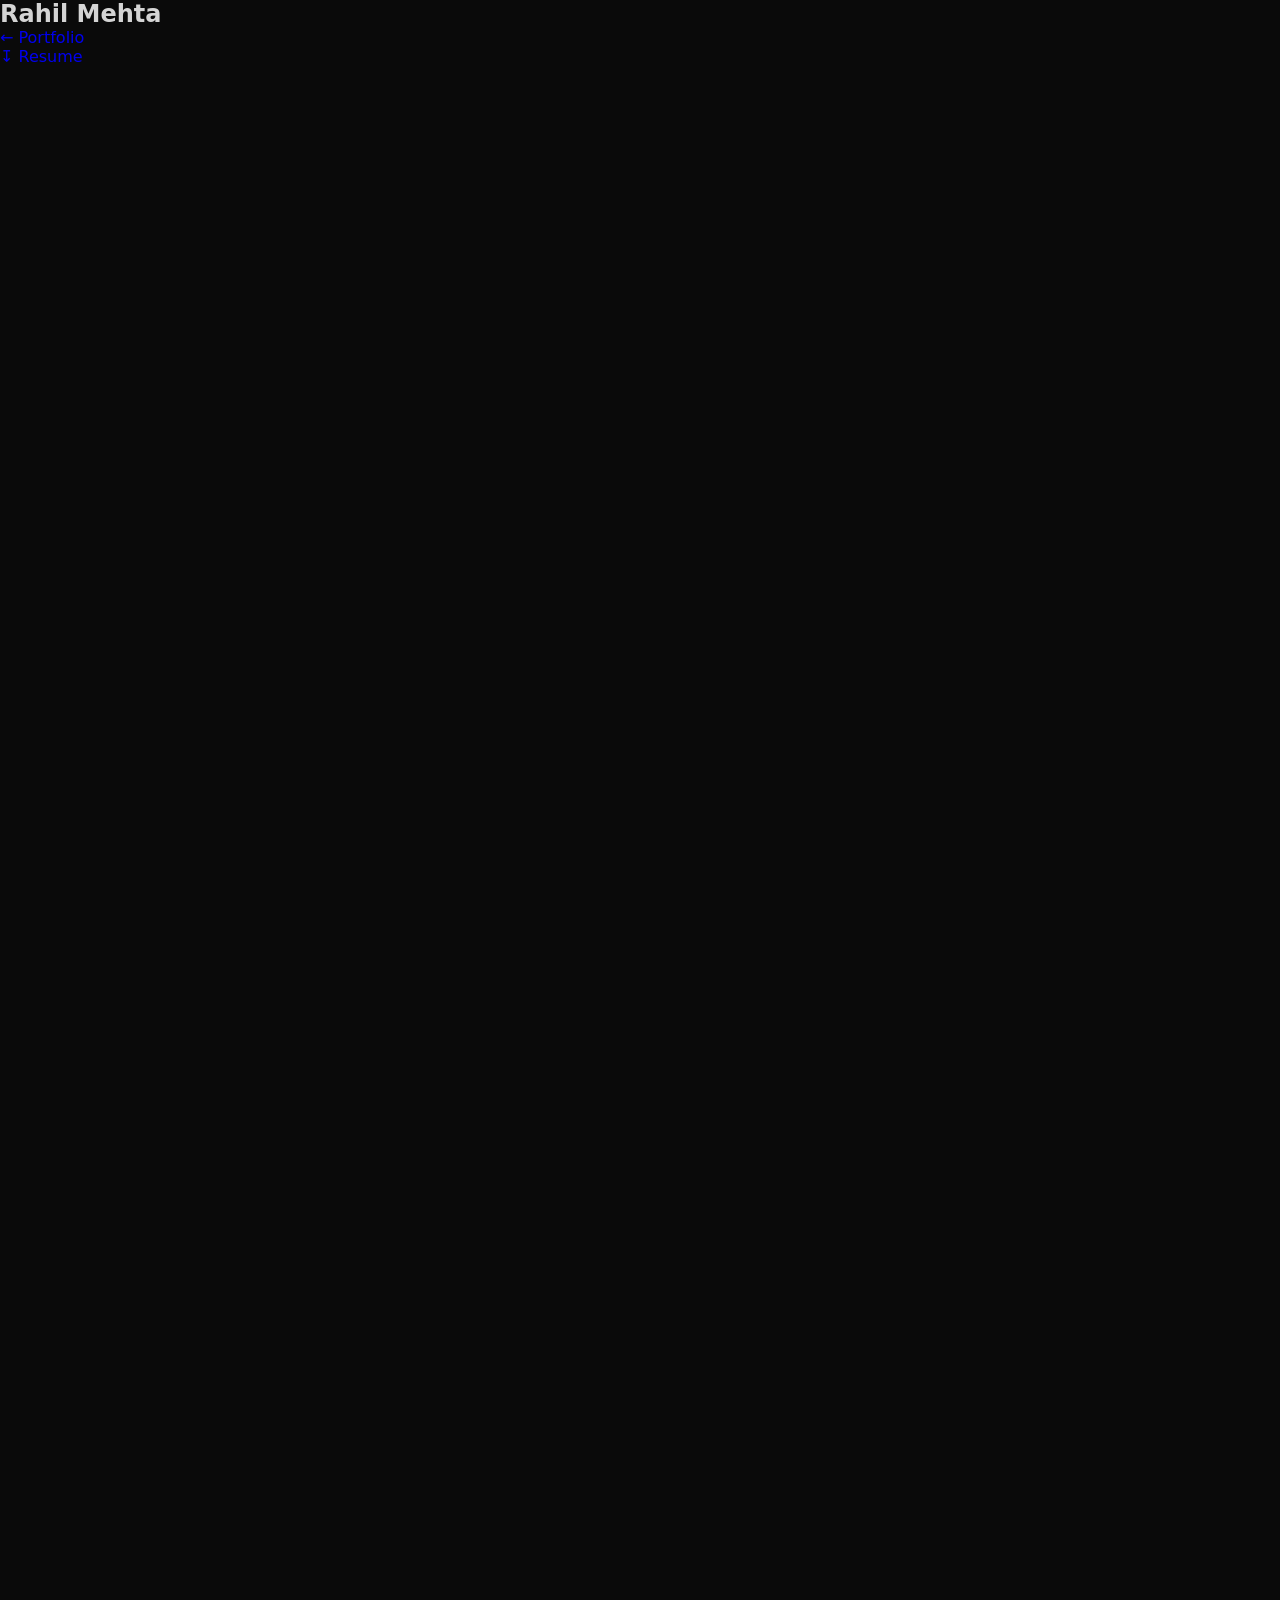
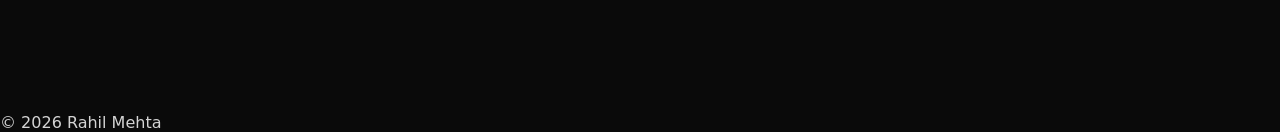
<file: life.html>
<!doctype html>
<html lang="en">
<head>
    <meta charset="utf-8" />
    <meta name="viewport" content="width=device-width, initial-scale=1" />
    <title>Rahil Mehta — Life & Interests</title>
    <meta name="color-scheme" content="light" />
    <link rel="stylesheet" href="styles.css?v=2" />
    <link rel="stylesheet" href="https://cdnjs.cloudflare.com/ajax/libs/font-awesome/6.5.0/css/all.min.css">
</head>
<body>

<header class="site-header">
    <nav class="nav wrap">
        <h1 class="logo">Rahil Mehta</h1>
        <a href="index.html">← Portfolio</a>
        <div class="spacer"></div>
        <a class="btn" href="/documents/resume.pdf">↧ Resume</a>
    </nav>
</header>

<main class="wrap">

    <section class="section hero-bg">
        <div class="overlay"></div>
        <div class="about">
            <p class="eyebrow">Life & Interests</p>
            <h2 class="h2">Beyond the code.</h2>
            <p class="muted">Photography, illustration, books, food — the things that keep me going outside of work.</p>
        </div>
    </section>

    <!-- Photography -->
    <section id="photography" class="section">
        <p class="eyebrow">Photography</p>
        <h2 class="h2">Things I've captured.</h2>
        <div id="photos-grid"></div>
    </section>



</main>

<footer class="site-footer">
    <p>© <span id="year"></span> Rahil Mehta</p>
</footer>

<script src="life.js"></script>
</body>
</html>
</file>
<file: styles.css>
/* ── Design tokens ── */
:root {
  --bg:           #0A0A0A;
  --surface:      #111111;
  --surface-2:    #161616;
  --border:       #1F1F1F;
  --border-light: #2A2A2A;
  --orange:       #FF6B00;
  --orange-dim:   rgba(255,107,0,0.12);
  --orange-glow:  rgba(255,107,0,0.35);
  --orange-mid:   rgba(255,107,0,0.6);
  --text:         #D4D4D4;
  --text-bright:  #E8E8E8;
  --text-muted:   #6A6A6A;
  --text-dim:     #444444;
  --green:        #4EC9B0;
  --blue:         #569CD6;
  --purple:       #C586C0;
  --yellow:       #DCDCAA;
  --red:          #F44747;
  --sidebar-w:    240px;
  --titlebar-h:   38px;
  --statusbar-h:  24px;
  --mono:         'JetBrains Mono', 'Fira Code', 'SF Mono', monospace;
  --sans:         'Inter', system-ui, sans-serif;
}

/* ── Reset ── */
*, *::before, *::after { box-sizing: border-box; margin: 0; padding: 0; }
html { height: 100%; scroll-behavior: smooth; }
body {
  height: 100%;
  font-family: var(--sans);
  background: var(--bg);
  color: var(--text);
  overflow: hidden;
}
a { text-decoration: none; }
button { cursor: pointer; border: none; background: none; }

/* ── Root IDE frame ── */
.ide-root {
  height: 100vh;
  display: flex;
  flex-direction: column;
  background: var(--bg);
}

/* ═══════════════════════════════════════
   TITLE BAR
═══════════════════════════════════════ */
.title-bar {
  height: var(--titlebar-h);
  flex-shrink: 0;
  display: flex;
  align-items: center;
  background: var(--surface);
  border-bottom: 1px solid var(--border);
  gap: 0;
  overflow: hidden;
  user-select: none;
}

.traffic-lights {
  display: flex;
  align-items: center;
  gap: 6px;
  padding: 0 14px;
  flex-shrink: 0;
  border-right: 1px solid var(--border);
  height: 100%;
}
.dot {
  width: 12px; height: 12px;
  border-radius: 50%;
}
.dot-red    { background: #FF5F57; }
.dot-yellow { background: #FEBC2E; }
.dot-green  { background: #28C840; }

.tab-bar {
  display: flex;
  align-items: stretch;
  flex: 1;
  overflow-x: auto;
  overflow-y: hidden;
  scrollbar-width: none;
  height: 100%;
}
.tab-bar::-webkit-scrollbar { display: none; }

.tab {
  display: inline-flex;
  align-items: center;
  gap: 6px;
  padding: 0 14px;
  font-family: var(--mono);
  font-size: 12px;
  color: var(--text-muted);
  background: var(--surface);
  border-right: 1px solid var(--border);
  white-space: nowrap;
  transition: background 0.15s, color 0.15s;
  flex-shrink: 0;
  height: 100%;
}
.tab:hover { background: var(--surface-2); color: var(--text); }
.tab.active {
  background: var(--bg);
  color: var(--text-bright);
  border-bottom: 2px solid var(--orange);
}

.tab-badge {
  font-size: 9px;
  font-weight: 700;
  padding: 1px 4px;
  border-radius: 3px;
  letter-spacing: 0.04em;
}
.tab-badge.ts   { background: #1a73b4; color: #fff; }
.tab-badge.md   { background: #4d7a5a; color: #fff; }
.tab-badge.json { background: #7e4a1a; color: #fff; }
.tab-badge.git  { background: #6b3070; color: #fff; }
.tab-badge.dir  { background: #3a5a3a; color: #fff; }
.tab-badge.ls   { background: #3a4a6b; color: #fff; }

.title-bar-end {
  flex-shrink: 0;
  padding: 0 12px;
  border-left: 1px solid var(--border);
  height: 100%;
  display: flex;
  align-items: center;
}
.resume-btn {
  font-family: var(--mono);
  font-size: 11px;
  color: var(--orange);
  border: 1px solid var(--orange-mid);
  padding: 4px 10px;
  border-radius: 4px;
  transition: background 0.2s, color 0.2s;
  white-space: nowrap;
  display: flex;
  align-items: center;
  gap: 5px;
}
.resume-btn:hover {
  background: var(--orange);
  color: #000;
}

/* ═══════════════════════════════════════
   WORKSPACE
═══════════════════════════════════════ */
.workspace {
  flex: 1;
  display: flex;
  overflow: hidden;
  position: relative;
}

/* ── Mobile toggle ── */
.sidebar-toggle {
  display: none;
  position: fixed;
  bottom: calc(var(--statusbar-h) + 16px);
  left: 16px;
  z-index: 200;
  width: 40px; height: 40px;
  border-radius: 8px;
  background: var(--surface);
  border: 1px solid var(--border-light);
  color: var(--orange);
  font-size: 16px;
  align-items: center;
  justify-content: center;
  box-shadow: 0 4px 20px rgba(0,0,0,0.5);
}

/* ═══════════════════════════════════════
   SIDEBAR
═══════════════════════════════════════ */
.sidebar {
  width: var(--sidebar-w);
  flex-shrink: 0;
  display: flex;
  flex-direction: column;
  background: var(--surface);
  border-right: 1px solid var(--border);
  overflow-y: auto;
  overflow-x: hidden;
  scrollbar-width: thin;
  scrollbar-color: var(--border-light) transparent;
  transition: transform 0.25s cubic-bezier(0.4, 0, 0.2, 1);
}
.sidebar::-webkit-scrollbar { width: 4px; }
.sidebar::-webkit-scrollbar-track { background: transparent; }
.sidebar::-webkit-scrollbar-thumb { background: var(--border-light); border-radius: 2px; }

.sidebar-header {
  display: flex;
  align-items: center;
  justify-content: space-between;
  padding: 10px 12px 6px;
  flex-shrink: 0;
}
.sidebar-title {
  font-family: var(--mono);
  font-size: 10px;
  letter-spacing: 0.12em;
  color: var(--text-muted);
  text-transform: uppercase;
}
.sidebar-close {
  display: none;
  color: var(--text-muted);
  font-size: 18px;
  line-height: 1;
  padding: 2px 4px;
  border-radius: 3px;
  transition: color 0.15s;
}
.sidebar-close:hover { color: var(--text); }

.file-tree { flex: 1; padding-bottom: 8px; }

.tree-folder-row {
  display: flex;
  align-items: center;
  gap: 4px;
  padding: 4px 12px;
  font-family: var(--mono);
  font-size: 11px;
  font-weight: 600;
  color: var(--text-muted);
  text-transform: uppercase;
  letter-spacing: 0.06em;
  cursor: default;
}
.tree-arrow { font-size: 10px; color: var(--text-dim); }

.tree-items { padding: 2px 0; }

.tree-item {
  display: flex;
  align-items: center;
  gap: 6px;
  padding: 5px 12px 5px 10px;
  font-family: var(--mono);
  font-size: 13.5px;
  color: var(--text-muted);
  cursor: pointer;
  border-left: 2px solid transparent;
  transition: color 0.15s, background 0.15s, border-color 0.15s;
}
.tree-item:hover {
  background: var(--surface-2);
  color: var(--text);
}
.tree-item.active {
  background: rgba(255,107,0,0.08);
  color: var(--text-bright);
  border-left-color: var(--orange);
}

.tree-indent   { display: inline-block; width: 16px; flex-shrink: 0; }
.tree-indent-2 { display: inline-block; width: 28px; flex-shrink: 0; }
.tree-label { flex: 1; }

.file-badge {
  font-size: 8px;
  font-weight: 700;
  padding: 1px 3px;
  border-radius: 2px;
  flex-shrink: 0;
  letter-spacing: 0.03em;
}
.file-badge.ts   { background: #1a73b4; color: #fff; }
.file-badge.md   { background: #4d7a5a; color: #fff; }
.file-badge.json { background: #7e4a1a; color: #fff; }
.file-badge.git  { background: #6b3070; color: #fff; }
.file-badge.ls   { background: #3a4a6b; color: #fff; }

.tree-subfolder-row {
  display: flex;
  align-items: center;
  gap: 5px;
  padding: 5px 12px 5px 10px;
  font-family: var(--mono);
  font-size: 13.5px;
  color: var(--text-muted);
  cursor: default;
}
.tree-folder-icon { color: #e8a020; font-size: 12px; }
.tree-child { padding-left: 6px; }

.sidebar-footer {
  border-top: 1px solid var(--border);
  padding: 10px 12px;
  display: flex;
  align-items: center;
  gap: 10px;
  flex-shrink: 0;
}
.sidebar-avatar {
  width: 32px;
  height: 32px;
  border-radius: 50%;
  object-fit: cover;
  border: 2px solid var(--orange);
  flex-shrink: 0;
}
.sidebar-footer-info {
  display: flex;
  flex-direction: column;
  gap: 2px;
  min-width: 0;
}
.git-branch-info {
  font-family: var(--mono);
  font-size: 11px;
  color: var(--text-muted);
  display: flex;
  align-items: center;
  gap: 5px;
}
.sidebar-user {
  font-family: var(--mono);
  font-size: 11px;
  color: var(--text);
  font-weight: 500;
  white-space: nowrap;
  overflow: hidden;
  text-overflow: ellipsis;
}

.sidebar-overlay {
  display: none;
  position: fixed;
  inset: 0;
  background: rgba(0,0,0,0.6);
  z-index: 99;
}

/* ═══════════════════════════════════════
   EDITOR AREA
═══════════════════════════════════════ */
.editor-area {
  flex: 1;
  overflow-y: scroll;
  overflow-x: hidden;
  scrollbar-width: thin;
  scrollbar-color: var(--border-light) transparent;
}
.editor-area::-webkit-scrollbar { width: 6px; }
.editor-area::-webkit-scrollbar-track { background: transparent; }
.editor-area::-webkit-scrollbar-thumb { background: var(--border-light); border-radius: 3px; }

/* ═══════════════════════════════════════
   SECTIONS — shared
═══════════════════════════════════════ */
.section {
  padding: 28px 36px 32px;
  border-bottom: 1px solid var(--border);
}

.section-breadcrumb {
  font-family: var(--mono);
  font-size: 28px;
  font-weight: 700;
  color: var(--text-bright);
  margin-bottom: 20px;
  display: flex;
  align-items: center;
  gap: 10px;
  letter-spacing: -0.01em;
  border-left: 4px solid var(--orange);
  padding-left: 16px;
  line-height: 1.1;
}
.breadcrumb-sep {
  color: var(--orange);
  font-size: 22px;
  opacity: 0.7;
}

.section-preamble {
  margin-bottom: 28px;
  font-family: var(--mono);
  font-size: 14.5px;
}

.editor-footer {
  padding: 20px 48px;
  font-family: var(--mono);
  font-size: 11px;
  color: var(--text-dim);
  border-top: 1px solid var(--border);
  text-align: center;
}

/* ═══════════════════════════════════════
   SYNTAX HIGHLIGHTING TOKENS
═══════════════════════════════════════ */
.c-comment  { color: var(--text-dim); font-style: italic; font-family: var(--mono); }
.c-keyword  { color: var(--purple); }
.c-type     { color: var(--green); }
.c-var      { color: var(--blue); }
.c-string   { color: #CE9178; }
.c-punct    { color: var(--text-muted); }
.c-orange   { color: var(--orange); font-weight: 600; }

/* JSON tokens */
.j-brace  { color: var(--text-bright); }
.j-key    { color: #9CDCFE; font-family: var(--mono); }
.j-colon  { color: var(--text-muted); font-family: var(--mono); margin: 0 4px; }
.j-str    { color: #CE9178; font-family: var(--mono); }
.j-num    { color: #B5CEA8; font-family: var(--mono); }
.j-comma  { color: var(--text-muted); font-family: var(--mono); }
.j-link   { color: var(--orange); }
.j-link:hover { text-decoration: underline; }

/* ═══════════════════════════════════════
   HERO SECTION
═══════════════════════════════════════ */
.terminal-boot {
  font-family: var(--mono);
  font-size: 15px;
  color: var(--green);
  margin-bottom: 8px;
}
#bootLines p { margin: 1px 0; line-height: 1.6; }
.boot-ok    { color: var(--green); }
.boot-dim   { color: var(--text-dim); }
.boot-bar   { color: var(--orange); }

.cursor-block {
  display: inline-block;
  width: 8px; height: 15px;
  background: var(--orange);
  vertical-align: text-bottom;
}
.blink {
  animation: blink 1s step-start infinite;
}
@keyframes blink {
  50% { opacity: 0; }
}

.hero-layout {
  display: grid;
  grid-template-columns: 1fr 400px;
  gap: 24px;
  align-items: center;
  transition: opacity 0.6s ease, transform 0.6s ease;
}

/* ── Hero avatar ── */
.hero-avatar-wrap {
  position: relative;
  display: inline-flex;
  align-items: flex-end;
  margin-bottom: 16px;
}
.hero-avatar {
  width: 160px;
  height: 160px;
  border-radius: 18px;
  object-fit: cover;
  object-position: top;
  border: 3px solid var(--orange);
  box-shadow: 0 0 0 5px var(--orange-dim), 0 0 32px var(--orange-glow);
  display: block;
}
.hero-avatar-badge {
  position: absolute;
  bottom: -10px;
  right: -10px;
  background: var(--surface);
  border: 1px solid var(--border-light);
  border-radius: 999px;
  font-family: var(--mono);
  font-size: 10px;
  color: var(--green);
  padding: 2px 8px;
  display: flex;
  align-items: center;
  gap: 4px;
  white-space: nowrap;
}
.avatar-dot {
  width: 6px;
  height: 6px;
  border-radius: 50%;
  background: var(--green);
  display: inline-block;
  animation: pulse 2s ease-in-out infinite;
}
@keyframes pulse {
  0%, 100% { opacity: 1; }
  50%       { opacity: 0.4; }
}

.hero-comment { margin-bottom: 8px; }
.hero-name {
  font-family: var(--sans);
  font-size: clamp(36px, 5vw, 56px);
  font-weight: 700;
  color: var(--text-bright);
  line-height: 1.1;
  margin-bottom: 8px;
  letter-spacing: -0.02em;
}
.hero-tag {
  font-family: var(--mono);
  font-size: clamp(18px, 2.5vw, 26px);
  color: var(--text-muted);
  margin-bottom: 12px;
}
.hero-bio {
  font-size: 17px;
  color: var(--text-muted);
  line-height: 1.7;
  margin-bottom: 20px;
}
.hero-actions { display: flex; gap: 12px; flex-wrap: wrap; }

.btn-primary {
  display: inline-flex;
  align-items: center;
  gap: 7px;
  font-family: var(--mono);
  font-size: 13px;
  font-weight: 500;
  color: #000;
  background: var(--orange);
  padding: 10px 20px;
  border-radius: 6px;
  transition: background 0.2s, box-shadow 0.2s, transform 0.15s;
  border: none;
  cursor: pointer;
}
.btn-primary:hover {
  background: #ff8533;
  box-shadow: 0 0 20px var(--orange-glow);
  transform: translateY(-1px);
}

.btn-ghost {
  display: inline-flex;
  align-items: center;
  gap: 7px;
  font-family: var(--mono);
  font-size: 13px;
  color: var(--orange);
  border: 1px solid var(--orange-mid);
  padding: 10px 20px;
  border-radius: 6px;
  transition: background 0.2s, color 0.2s, transform 0.15s;
}
.btn-ghost:hover {
  background: var(--orange-dim);
  transform: translateY(-1px);
}

/* ── Code window ── */
.code-window {
  background: var(--surface);
  border: 1px solid var(--border-light);
  border-radius: 8px;
  overflow: hidden;
  box-shadow: 0 8px 40px rgba(0,0,0,0.5), 0 0 0 1px var(--border);
}
.code-titlebar {
  display: flex;
  align-items: center;
  gap: 10px;
  padding: 8px 14px;
  background: var(--surface-2);
  border-bottom: 1px solid var(--border);
}
.code-dots { display: flex; gap: 5px; }
.cdot {
  width: 10px; height: 10px;
  border-radius: 50%;
  background: var(--border-light);
}
.code-filename {
  font-family: var(--mono);
  font-size: 11px;
  color: var(--text-muted);
}
.code-block {
  padding: 18px 20px;
  font-family: var(--mono);
  font-size: 14px;
  line-height: 1.7;
  color: var(--text);
  overflow-x: auto;
  white-space: pre;
  tab-size: 2;
}

/* ═══════════════════════════════════════
   ABOUT SECTION — Terminal
═══════════════════════════════════════ */
.terminal-window {
  background: var(--surface);
  border: 1px solid var(--border-light);
  border-radius: 8px;
  overflow: hidden;
  box-shadow: 0 8px 40px rgba(0,0,0,0.4);
  max-width: 820px;
}
.term-titlebar {
  display: flex;
  align-items: center;
  gap: 10px;
  padding: 8px 14px;
  background: var(--surface-2);
  border-bottom: 1px solid var(--border);
}
.term-title {
  font-family: var(--mono);
  font-size: 11px;
  color: var(--text-muted);
}
.term-body {
  padding: 18px 22px;
  display: flex;
  flex-direction: column;
  gap: 20px;
}
.term-block { display: flex; flex-direction: column; gap: 8px; }
.term-line {
  display: flex;
  align-items: baseline;
  gap: 8px;
  font-family: var(--mono);
  font-size: 15px;
}
.term-prompt { color: var(--green); font-weight: 600; }
.term-path   { color: var(--blue); }
.term-cmd    { color: var(--text-bright); }
.term-output {
  padding-left: 0;
  font-family: var(--mono);
  font-size: 15px;
  color: var(--text);
  line-height: 1.75;
}
.inline-json {
  font-family: var(--mono);
  font-size: 14px;
  line-height: 1.9;
}

/* ═══════════════════════════════════════
   SKILLS SECTION
═══════════════════════════════════════ */
.skills-container {
  display: flex;
  flex-direction: column;
  gap: 24px;
  max-width: 900px;
}
.skill-group { display: flex; flex-direction: column; gap: 10px; }
.skill-group-label {
  font-family: var(--mono);
  font-size: 14.5px;
  color: var(--text-muted);
}
.skill-badges {
  display: flex;
  flex-wrap: wrap;
  gap: 10px;
  padding-left: 16px;
}
.skill-close {
  font-family: var(--mono);
  font-size: 14.5px;
  color: var(--text-muted);
}
.skill-badge {
  font-family: var(--mono);
  font-size: 14px;
  color: var(--text);
  background: var(--surface);
  border: 1px solid var(--border-light);
  padding: 6px 14px;
  border-radius: 5px;
  cursor: default;
  transition: border-color 0.2s, box-shadow 0.2s, color 0.2s, transform 0.15s;
}
.skill-badge:hover {
  border-color: var(--orange);
  box-shadow: 0 0 12px var(--orange-glow), inset 0 0 12px var(--orange-dim);
  color: var(--text-bright);
  transform: translateY(-1px);
}

/* ═══════════════════════════════════════
   EXPERIENCE — Git Log
═══════════════════════════════════════ */
.git-log {
  display: flex;
  flex-direction: column;
  gap: 0;
  max-width: 860px;
}
.git-commit {
  display: flex;
  gap: 0;
  position: relative;
}
.git-graph {
  display: flex;
  flex-direction: column;
  align-items: center;
  flex-shrink: 0;
  width: 28px;
}
.git-node {
  width: 12px; height: 12px;
  border-radius: 50%;
  background: var(--orange);
  border: 2px solid var(--bg);
  box-shadow: 0 0 0 2px var(--orange), 0 0 10px var(--orange-glow);
  flex-shrink: 0;
  margin-top: 3px;
}
.git-line {
  flex: 1;
  width: 2px;
  background: var(--border-light);
  margin-top: 2px;
}
.git-commit:last-child .git-line { display: none; }
.git-content {
  flex: 1;
  padding: 0 0 32px 20px;
}
.git-header {
  display: flex;
  align-items: flex-start;
  gap: 12px;
  margin-bottom: 10px;
  flex-wrap: wrap;
}
.git-hash {
  font-family: var(--mono);
  font-size: 11px;
  color: var(--orange);
  background: var(--orange-dim);
  border: 1px solid rgba(255,107,0,0.25);
  padding: 2px 7px;
  border-radius: 4px;
  letter-spacing: 0.05em;
  flex-shrink: 0;
}
.git-title {
  font-family: var(--sans);
  font-size: 16px;
  font-weight: 600;
  color: var(--text-bright);
  flex: 1;
}
.git-period {
  font-family: var(--mono);
  font-size: 13px;
  color: var(--text-dim);
  white-space: nowrap;
}
.git-company {
  font-family: var(--mono);
  font-size: 13px;
  color: var(--text-muted);
  margin-bottom: 10px;
}
.git-stat {
  display: flex;
  flex-direction: column;
  gap: 5px;
  margin-bottom: 12px;
}
.git-stat-line {
  font-family: var(--mono);
  font-size: 13.5px;
  color: var(--text-muted);
  display: flex;
  align-items: baseline;
  gap: 6px;
  line-height: 1.5;
}
.git-plus  { color: var(--green); }
.git-tech-row {
  display: flex;
  flex-wrap: wrap;
  gap: 6px;
  margin-top: 8px;
}
.git-tech {
  font-family: var(--mono);
  font-size: 10px;
  color: var(--text-dim);
  border: 1px solid var(--border);
  padding: 2px 8px;
  border-radius: 3px;
  transition: border-color 0.2s, color 0.2s;
}
.git-tech:hover { border-color: var(--orange-mid); color: var(--text-muted); }

/* ═══════════════════════════════════════
   PROJECTS — ls -la
═══════════════════════════════════════ */
.ls-meta {
  font-family: var(--mono);
  font-size: 12px;
  color: var(--text-dim);
  margin-bottom: 20px;
}
.project-cards {
  display: grid;
  grid-template-columns: repeat(auto-fill, minmax(320px, 1fr));
  gap: 16px;
}
.project-card {
  background: var(--surface);
  border: 1px solid var(--border);
  border-radius: 8px;
  overflow: hidden;
  transition: border-color 0.2s, box-shadow 0.2s, transform 0.2s;
  cursor: default;
}
.project-card:hover {
  border-color: var(--orange-mid);
  box-shadow: 0 0 20px var(--orange-dim);
  transform: translateY(-2px);
}
.project-card-header {
  padding: 14px 16px 10px;
  border-bottom: 1px solid var(--border);
  display: flex;
  align-items: center;
  gap: 10px;
}
.project-ls-prefix {
  font-family: var(--mono);
  font-size: 10px;
  color: var(--text-dim);
  white-space: nowrap;
}
.project-icon { color: #e8a020; font-size: 13px; flex-shrink: 0; }
.project-name {
  font-family: var(--mono);
  font-size: 14px;
  font-weight: 600;
  color: var(--orange);
  flex: 1;
}
.project-year {
  font-family: var(--mono);
  font-size: 10px;
  color: var(--text-dim);
}
.project-card-body { padding: 14px 16px; }
.project-desc {
  font-size: 14.5px;
  color: var(--text-muted);
  line-height: 1.6;
  margin-bottom: 12px;
}
.project-tech-row {
  display: flex;
  flex-wrap: wrap;
  gap: 6px;
  margin-bottom: 14px;
}
.project-tech {
  font-family: var(--mono);
  font-size: 12px;
  color: var(--text-dim);
  background: var(--surface-2);
  border: 1px solid var(--border);
  padding: 2px 7px;
  border-radius: 3px;
}
.project-links { display: flex; gap: 10px; flex-wrap: wrap; }
.project-link {
  font-family: var(--mono);
  font-size: 13px;
  color: var(--text-muted);
  border: 1px solid var(--border-light);
  padding: 5px 12px;
  border-radius: 4px;
  display: inline-flex;
  align-items: center;
  gap: 5px;
  transition: background 0.2s, color 0.2s, border-color 0.2s;
}
.project-link:hover {
  background: var(--orange);
  color: #000;
  border-color: var(--orange);
}

/* ═══════════════════════════════════════
   OSS TABLE
═══════════════════════════════════════ */
.oss-table-wrap {
  border: 1px solid var(--border);
  border-radius: 8px;
  overflow-x: auto;
  background: var(--surface);
}
.oss-table {
  width: 100%;
  border-collapse: collapse;
  font-size: 14px;
}
.oss-table th {
  text-align: left;
  padding: 12px 16px;
  font-family: var(--mono);
  font-size: 10px;
  letter-spacing: 0.1em;
  text-transform: uppercase;
  color: var(--text-dim);
  border-bottom: 1px solid var(--border);
  white-space: nowrap;
}
.oss-table td {
  padding: 12px 16px;
  border-bottom: 1px solid var(--border);
  vertical-align: top;
  line-height: 1.5;
  color: var(--text-muted);
}
.oss-table tr:last-child td { border-bottom: none; }
.oss-table tr:hover td { background: var(--surface-2); }
.oss-link {
  color: var(--text-muted);
  transition: color 0.15s;
}
.oss-link:hover { color: var(--orange); }

.status-badge {
  display: inline-block;
  font-family: var(--mono);
  font-size: 10px;
  font-weight: 600;
  padding: 3px 9px;
  border-radius: 999px;
  white-space: nowrap;
  letter-spacing: 0.04em;
}
.status-fixed        { background: rgba(78,201,176,0.12);  color: #4ec9b0; border: 1px solid rgba(78,201,176,0.3); }
.status-acknowledged { background: rgba(220,175,58,0.1);  color: #dcb13a; border: 1px solid rgba(220,175,58,0.3); }
.status-feature      { background: rgba(197,134,192,0.1); color: #c586c0; border: 1px solid rgba(197,134,192,0.3); }
.status-reported     { background: rgba(100,100,100,0.1); color: #888;    border: 1px solid rgba(100,100,100,0.3); }

/* ═══════════════════════════════════════
   PUBLICATIONS
═══════════════════════════════════════ */
.pub-list {
  display: flex;
  flex-direction: column;
  gap: 20px;
  max-width: 860px;
}
.pub-card {
  background: var(--surface);
  border: 1px solid var(--border);
  border-radius: 8px;
  padding: 22px 24px;
  transition: border-color 0.2s, box-shadow 0.2s;
}
.pub-card:hover {
  border-color: rgba(255,107,0,0.3);
  box-shadow: 0 0 20px rgba(255,107,0,0.06);
}
.pub-venue {
  font-family: var(--mono);
  font-size: 11px;
  color: var(--orange);
  margin-bottom: 10px;
  display: flex;
  align-items: center;
  gap: 6px;
}
.pub-award { color: var(--orange); }
.pub-title {
  font-family: var(--sans);
  font-size: 16px;
  font-weight: 600;
  color: var(--text-bright);
  line-height: 1.4;
  margin-bottom: 10px;
}
.pub-role {
  font-size: 14px;
  color: var(--text-muted);
  margin-bottom: 8px;
  line-height: 1.6;
}
.pub-contribution {
  font-size: 14px;
  color: var(--text-muted);
  line-height: 1.6;
  margin-bottom: 14px;
}
.pub-contribution strong { color: var(--text); }
.pub-links { display: flex; gap: 14px; flex-wrap: wrap; }
.pub-link {
  font-family: var(--mono);
  font-size: 11px;
  color: var(--text-muted);
  display: inline-flex;
  align-items: center;
  gap: 5px;
  transition: color 0.15s;
}
.pub-link:hover { color: var(--orange); }

/* ═══════════════════════════════════════
   CONTACT
═══════════════════════════════════════ */
.contact-layout {
  display: grid;
  grid-template-columns: 1fr 1fr;
  gap: 24px;
  max-width: 900px;
}
.contact-json-body {
  padding: 18px 20px;
  font-size: 14px;
  line-height: 2;
}
.contact-form { padding: 18px 20px; display: flex; flex-direction: column; gap: 14px; }
.form-field { display: flex; flex-direction: column; gap: 5px; }
.form-label {
  font-family: var(--mono);
  font-size: 13px;
  color: var(--text-muted);
}
.form-input,
.form-textarea {
  font-family: var(--mono);
  font-size: 14px;
  color: var(--text);
  background: var(--bg);
  border: 1px solid var(--border-light);
  border-radius: 5px;
  padding: 8px 12px;
  transition: border-color 0.2s, box-shadow 0.2s;
  resize: none;
  outline: none;
  width: 100%;
}
.form-input::placeholder,
.form-textarea::placeholder { color: var(--text-dim); }
.form-input:focus,
.form-textarea:focus {
  border-color: var(--orange-mid);
  box-shadow: 0 0 0 3px var(--orange-dim);
}
.form-submit { align-self: flex-start; }
.form-feedback {
  font-family: var(--mono);
  font-size: 12px;
  color: var(--green);
  min-height: 18px;
}

/* ═══════════════════════════════════════
   STATUS BAR
═══════════════════════════════════════ */
.status-bar {
  height: var(--statusbar-h);
  flex-shrink: 0;
  background: var(--orange);
  display: flex;
  align-items: center;
  justify-content: space-between;
  padding: 0 10px;
  user-select: none;
}
.status-left,
.status-right {
  display: flex;
  align-items: center;
  gap: 0;
}
.status-item {
  font-family: var(--mono);
  font-size: 11px;
  color: rgba(0,0,0,0.85);
  padding: 0 10px;
  height: 100%;
  display: flex;
  align-items: center;
  gap: 5px;
  white-space: nowrap;
  transition: background 0.15s;
}
.status-item:hover { background: rgba(0,0,0,0.1); cursor: default; }
.status-branch { font-weight: 600; }

/* ═══════════════════════════════════════
   KEYFRAMES
═══════════════════════════════════════ */
@keyframes fadeUp {
  from { opacity: 0; transform: translateY(18px); }
  to   { opacity: 1; transform: translateY(0); }
}
@keyframes slideInLeft {
  from { opacity: 0; transform: translateX(-22px); }
  to   { opacity: 1; transform: translateX(0); }
}
@keyframes popIn {
  0%   { opacity: 0; transform: translateY(10px) scale(0.88); }
  60%  { transform: translateY(-3px) scale(1.04); }
  100% { opacity: 1; transform: translateY(0) scale(1); }
}
@keyframes float {
  0%, 100% { transform: translateY(0); }
  50%       { transform: translateY(-8px); }
}
@keyframes rowIn {
  from { opacity: 0; transform: translateX(-12px); }
  to   { opacity: 1; transform: translateX(0); }
}

/* ═══════════════════════════════════════
   SCROLL FADE-IN (intersection observer)
═══════════════════════════════════════ */
.section {
  opacity: 0;
  transform: translateY(16px);
  transition: opacity 0.5s ease, transform 0.5s ease;
}
.section.visible {
  opacity: 1;
  transform: translateY(0);
}
/* Hero manages its own animation via JS */
#hero { opacity: 1; transform: translateY(0); }

/* ── Section title slides in from the left ── */
.section.visible .section-breadcrumb {
  animation: slideInLeft 0.45s cubic-bezier(0.22,1,0.36,1) both;
}
.section.visible .section-preamble {
  animation: fadeUp 0.4s ease 0.1s both;
}

/* ── Skill badges stagger ── */
.skill-badge {
  opacity: 0;
}
.section.visible .skill-badge {
  animation: popIn 0.4s cubic-bezier(0.22,1,0.36,1) both;
}

/* ── Git commits stagger ── */
.git-commit {
  opacity: 0;
}
.section.visible .git-commit {
  animation: slideInLeft 0.5s cubic-bezier(0.22,1,0.36,1) both;
}

/* ── Project cards stagger ── */
.project-card {
  opacity: 0;
}
.section.visible .project-card {
  animation: fadeUp 0.45s cubic-bezier(0.22,1,0.36,1) both;
}

/* ── OSS table rows stagger ── */
.oss-table tbody tr {
  opacity: 0;
}
.section.visible .oss-table tbody tr {
  animation: rowIn 0.4s ease both;
}

/* ── Publication cards ── */
.pub-card {
  opacity: 0;
}
.section.visible .pub-card {
  animation: fadeUp 0.45s cubic-bezier(0.22,1,0.36,1) both;
}

/* ── Hero avatar float ── */
.hero-avatar {
  animation: float 4s ease-in-out infinite;
}

/* stagger delays are set inline via JS */

/* ═══════════════════════════════════════
   SNAPSHOTS SECTION
═══════════════════════════════════════ */
.file-badge.raw { background: #5a3010; color: #ff9d4d; }
.tab-badge.raw  { background: #5a3010; color: #ff9d4d; }

.snapshots-grid {
  columns: 3 240px;
  column-gap: 14px;
}
.snap-card {
  break-inside: avoid;
  margin-bottom: 14px;
  background: var(--surface);
  border: 1px solid var(--border);
  border-radius: 12px;
  overflow: hidden;
  cursor: zoom-in;
  position: relative;
  transition: border-color 0.25s, box-shadow 0.25s, transform 0.25s;
}
.snap-card:hover {
  border-color: var(--orange-mid);
  box-shadow: 0 0 28px var(--orange-dim), 0 8px 24px rgba(0,0,0,0.4);
  transform: translateY(-4px);
}
.snap-card img {
  width: 100%;
  height: auto;        /* scales to image's natural aspect ratio */
  display: block;
  object-fit: unset;   /* no cropping — show the full frame */
}
.snap-overlay {
  position: absolute;
  inset: 0;
  background: linear-gradient(to top, rgba(0,0,0,0.65) 0%, transparent 50%);
  opacity: 0;
  transition: opacity 0.25s;
  display: flex;
  align-items: flex-end;
  padding: 14px;
}
.snap-card:hover .snap-overlay { opacity: 1; }
.snap-caption {
  font-family: var(--mono);
  font-size: 12px;
  color: #fff;
  line-height: 1.4;
}
.snap-zoom-icon {
  position: absolute;
  top: 10px;
  right: 10px;
  background: rgba(0,0,0,0.55);
  color: var(--orange);
  border-radius: 6px;
  padding: 5px 7px;
  font-size: 13px;
  opacity: 0;
  transition: opacity 0.2s;
}
.snap-card:hover .snap-zoom-icon { opacity: 1; }

.snapshots-empty {
  display: flex;
  flex-direction: column;
  align-items: center;
  gap: 12px;
  padding: 60px 24px;
  color: var(--text-dim);
  border: 2px dashed var(--border-light);
  border-radius: 12px;
  font-family: var(--mono);
  font-size: 14px;
  text-align: center;
}
.snapshots-empty i { font-size: 40px; color: var(--orange); opacity: 0.4; }
.snap-code {
  color: var(--orange);
  background: var(--orange-dim);
  padding: 1px 6px;
  border-radius: 4px;
}

/* ── Lightbox ── */
.lightbox {
  display: none;
  position: fixed;
  inset: 0;
  z-index: 1000;
  background: rgba(0,0,0,0.95);
  backdrop-filter: blur(8px);
  overflow-y: auto;           /* scroll for tall images */
  overflow-x: hidden;
}
.lightbox.open { display: block; }

.lightbox-inner {
  min-height: 100%;
  display: flex;
  align-items: center;
  justify-content: center;
  padding: 56px 70px 32px;   /* room for close btn + nav arrows */
  box-sizing: border-box;
}

.lightbox-img-wrap {
  display: flex;
  flex-direction: column;
  align-items: center;
  gap: 12px;
}
.lightbox-img {
  display: block;
  width: auto;
  height: auto;
  max-width: min(92vw, 1400px);  /* fill width on any screen */
  /* NO max-height — let portrait images be their full height, scroll to see */
  border-radius: 10px;
  border: 2px solid var(--orange);
  box-shadow: 0 0 80px rgba(255,107,0,0.2);
  image-orientation: from-image; /* honour EXIF rotation */
}
.lightbox-caption {
  font-family: var(--mono);
  font-size: 13px;
  color: var(--text-muted);
  text-align: center;
}
.lightbox-counter {
  position: absolute;
  top: 16px;
  left: 50%;
  transform: translateX(-50%);
  font-family: var(--mono);
  font-size: 12px;
  color: var(--text-dim);
  background: var(--surface);
  border: 1px solid var(--border);
  padding: 3px 12px;
  border-radius: 999px;
}
/* all controls are fixed so they stay visible while scrolling the image */
.lightbox-close {
  position: fixed;
  top: 14px;
  right: 18px;
  z-index: 1010;
  font-size: 24px;
  color: var(--text-muted);
  background: var(--surface);
  border: 1px solid var(--border);
  border-radius: 8px;
  width: 40px; height: 40px;
  display: flex; align-items: center; justify-content: center;
  transition: color 0.15s, border-color 0.15s;
}
.lightbox-close:hover { color: var(--orange); border-color: var(--orange); }

.lightbox-counter {
  position: fixed;
  top: 14px;
  left: 50%;
  transform: translateX(-50%);
  z-index: 1010;
  font-family: var(--mono);
  font-size: 12px;
  color: var(--text-dim);
  background: var(--surface);
  border: 1px solid var(--border);
  padding: 3px 12px;
  border-radius: 999px;
}

.lightbox-prev,
.lightbox-next {
  position: fixed;
  top: 50%;
  transform: translateY(-50%);
  z-index: 1010;
  font-size: 28px;
  color: var(--text-muted);
  background: rgba(17,17,17,0.75);
  border: 1px solid var(--border);
  border-radius: 8px;
  width: 44px; height: 64px;
  display: flex; align-items: center; justify-content: center;
  transition: color 0.15s, border-color 0.15s, background 0.15s;
}
.lightbox-prev { left: 12px; }
.lightbox-next { right: 12px; }
.lightbox-prev:hover,
.lightbox-next:hover {
  color: var(--orange);
  border-color: var(--orange);
  background: var(--orange-dim);
}
.lightbox-prev:disabled,
.lightbox-next:disabled { opacity: 0.25; pointer-events: none; }

/* ═══════════════════════════════════════
   RESPONSIVE
═══════════════════════════════════════ */
@media (max-width: 960px) {
  .hero-layout {
    grid-template-columns: 1fr;
  }
  .hero-right { display: none; }
  .contact-layout { grid-template-columns: 1fr; }
}

@media (max-width: 768px) {
  .sidebar {
    position: fixed;
    top: 0;
    left: 0;
    height: 100%;
    z-index: 100;
    transform: translateX(-100%);
    border-right: 1px solid var(--border-light);
  }
  .sidebar.open { transform: translateX(0); }
  .sidebar-close { display: block; }
  .sidebar-overlay.open { display: block; }
  .sidebar-toggle { display: flex; }
  .title-bar-end { display: none; }

  .section { padding: 24px 20px 28px; }

  .project-cards { grid-template-columns: 1fr; }

  .tab-bar { display: none; }

  .hero-bio { max-width: 100%; }
}

@media (max-width: 520px) {
  .section { padding: 18px 16px 22px; }
  .git-content { padding-left: 12px; }
  .oss-table td, .oss-table th { padding: 10px 12px; }
}

@media (prefers-reduced-motion: reduce) {
  *, *::before, *::after {
    animation-duration: 0.01ms !important;
    transition-duration: 0.01ms !important;
  }
}
</file>
